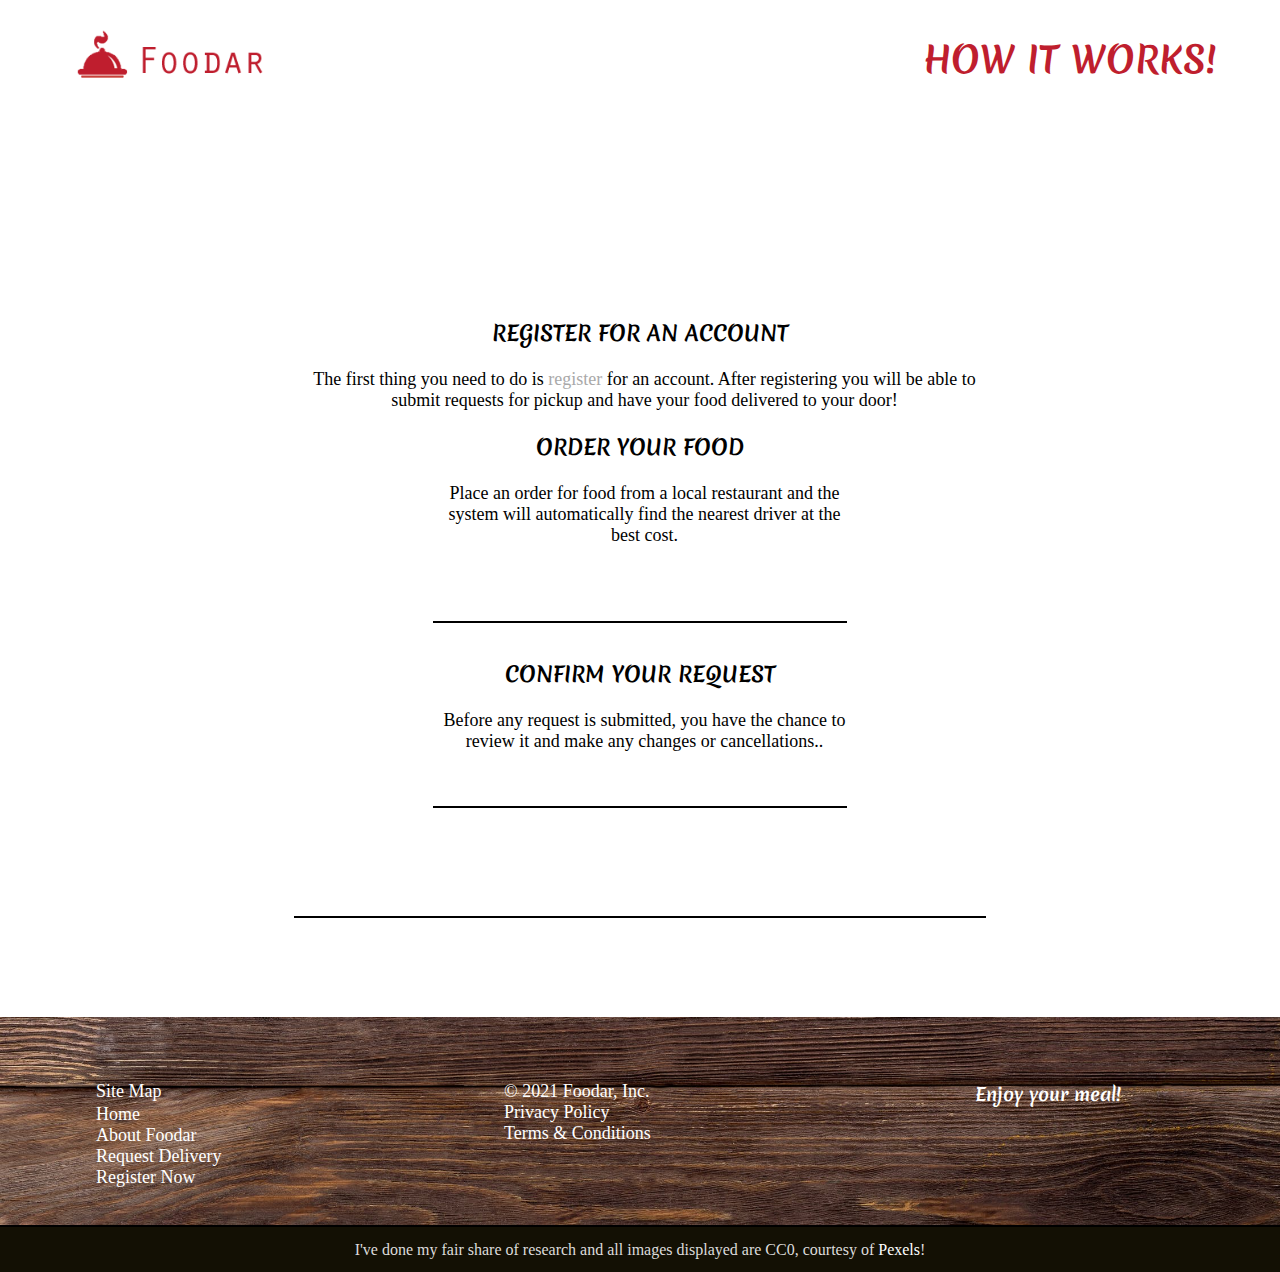
<file: about.html>
<!doctype html>
<html>
  <head>
    <title>About Foodar</title>
    <link href="./css/style.css" type="text/css" rel="stylesheet">
    <meta name="viewport" content="width=device-width, initial-scale=1.0">
    <style>
      .sub-banner  {
        background-image: url('./images/about-background3.jpg');
      }
    </style>
  </head>
  <body>
    <header>
      <a href="./index.html"><img src="./images/logo.png" alt="Foodar Logo"/></a>
      <h1>HOW IT WORKS!</h1>
    </header>
    <main>
      <section class="sub-banner">
        <span></span>
      </section>
      <section id="about-text">
        <div class="text-group">
          <h3>REGISTER FOR AN ACCOUNT</h3>
          <p>The first thing you need to do is <a href="http://127.0.0.1:5500/register.html" target="register">register</a> for an account. After registering you will be able to submit requests for pickup and have your food delivered to your door!</p>
        <div class="text-group">
          <h3>ORDER YOUR FOOD</h3>
          <p>Place an order for food from a local restaurant and the system will automatically find the nearest driver at the best cost.<br><br></p>
        </div>
        <div class="text-group">
          <h3>CONFIRM YOUR REQUEST</h3>
          <p>Before any request is submitted, you have the chance to review it and make any changes or cancellations..</p>
        </div>
      </section>
    </main>
    <footer>
      <div id="footer">
        <nav class="footer-nav">
          <p>Site Map</p>
          <ul>
            <a href="./index.html"><li>Home</li></a>
            <a href="./about.html"><li>About Foodar</li></a>
            <a href="./request.html"><li>Request Delivery</li></a>
            <a href="./register.html"><li>Register Now</li></a>
          </ul>
        </nav>
        <ul class="footer-legal">
          <li>&copy; 2021 Foodar, Inc.</li>
          <li><a href="#">Privacy Policy</a></li>
          <li><a href="#">Terms &amp; Conditions</a></li>
        </ul>
        <h4>Enjoy your meal!</h4>
      </div>
      <div id="footAdvert">
        <p>I've done my fair share of research and all images displayed are CC0, courtesy of <a href='https://www.pexels.com/' target='_blank'>Pexels</a>!</p>
      </div>
    </footer>
  </body>
</html>
</file>
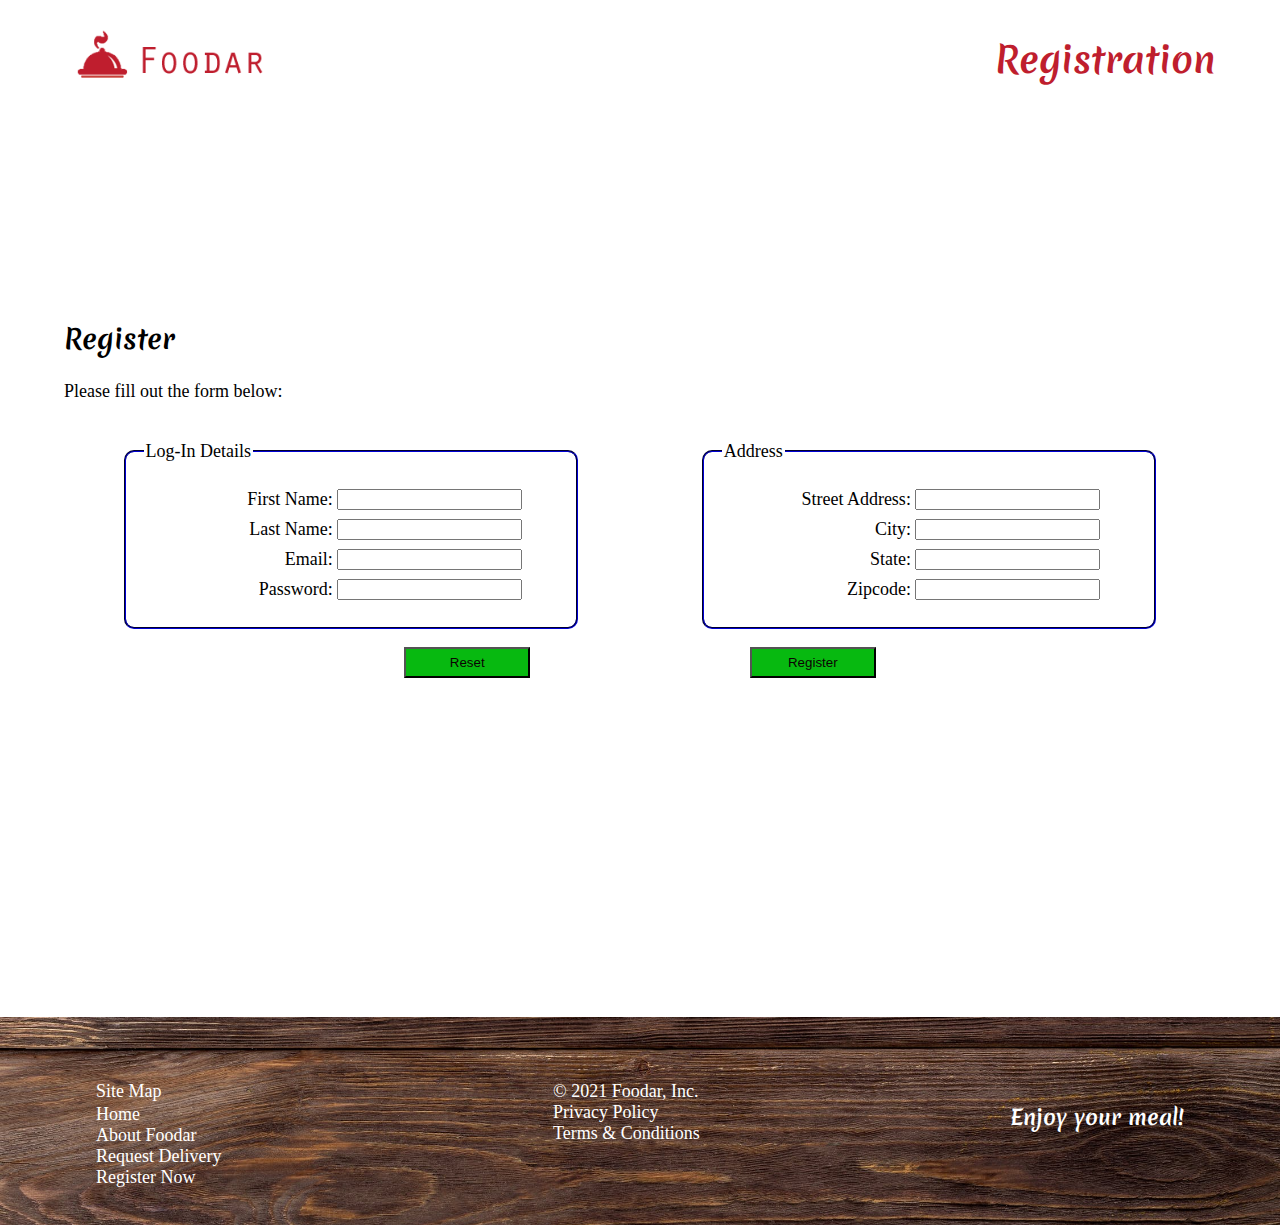
<file: register.html>
<!doctype html>
<html>
  <head>
    <title>Register Now</title>
    <link href="./css/style.css" type="text/css" rel="stylesheet">
    <meta name="viewport" content="width=device-width, initial-scale=1.0">
    <style>
      .sub-banner  {
        background-image: url('./images/about-background3.jpg');
      }
    </style>
    </style>
  </head>
  <body>
    <header>
      <a href="./index.html"><img src="./images/logo.png" alt="Foodar Logo"/></a>
      <h1>Registration</h1>
    </header>
    <main>
      <section class="sub-banner">
        <span></span>
      </section>
      <section id="register-form">
        <h2>Register</h2>
        <p>Please fill out the form below:</p><br/>
        <form method="post">
          <div id="form">
            <fieldset>
              <legend>Log-In Details</legend>
              <label>First Name: <input required name="firstName"/></label>
              <label>Last Name: <input required name="lastName"/></label>
              <label>Email: <input type="email" required name="email"/></label>
              <label>Password: <input required type="password" name="password"/></label>
            </fieldset>
            <fieldset>
              <legend>Address</legend>
              <label>Street Address:<input required name="street"/></label>
              <label>City: <input required name="city"/></label>
              <label>State: <input required name="state"/></label>
              <label>Zipcode: <input required name="zipCode"/></label>
            </fieldset>
          </div>
          <div class="form-buttons">
            <button type="reset" value="reset">Reset</button>
            <button type="submit">Register</button>
          </div>
        </form>
      </section>
    </main>
    <footer>
      <div id="footer">
        <nav class="footer-nav">
          <p>Site Map</p>
          <ul>
            <a href="./index.html"><li>Home</li></a>
            <a href="./about.html"><li>About Foodar</li></a>
            <a href="./request.html"><li>Request Delivery</li></a>
            <a href="./register.html"><li>Register Now</li></a>
          </ul>
        </nav>
        <ul class="footer-legal">
          <li>&copy; 2021 Foodar, Inc.</li>
          <li><a href="#">Privacy Policy</a></li>
          <li><a href="#">Terms &amp; Conditions</a></li>
        </ul>
        <h3>Enjoy your meal!</h3>
      </div>
    </footer>
  </body>
</html>
</file>
<file: css/style.css>
/*All images found are CC0, found on Pexels.com*/
@import url('https://fonts.googleapis.com/css?family=Merienda:400,700');

html  {
  font-size: 18px;
  font-family: Calibri, san-serif;
}

body  {
  width: 100%;
  margin: 0 auto;
}

/*global tags*/
h1, h2, h3, h4  {
  font-family: Merienda, Garamond, serif;
}

a {
  text-decoration: none;
  color: darkgray;
  transition: font-size .25s, color .25s;
}

a:hover {
  font-weight: bold;
  color: rgb(207, 16, 26);;
}

/*header elements*/
#preHeader {
  display: flex;
  visibility: hidden;
  align-items: center;
  width: 100%;
  height: 0;
  background-color: rgba(255,215,0,.98);
  border-bottom: 2px black dashed;
  transition: height 1s, visibility 1s;
  z-index: 11;
}

#headAdvert {
  display: flex;
  justify-content: space-between;
  align-items: center;
  width: 80%;
  margin: 0 auto;
  height: 3rem;
}

#headAdvert button  {
  height: 2rem;
  width: 5rem;
  font-size: .5rem;
  padding: 0;
  margin: 0;
}

header  {
  display: flex;
  justify-content: space-between;
  align-items: center;
  height: 10vh;
  margin: 0 auto;
  padding: .75rem 0;
  z-index: 10;
  background-color: white;
  width: 90%;
  font-size: 1.25rem;
}

header img {
  max-height: 4rem;
  width: 12rem;
}

header h1 {
  font-size: 2rem;
  margin-left: 1rem;
  font-weight: bold;
  color: rgb(191,30,46);
}

ul  {
  display: flex;
  text-decoration: none;
  list-style-type: none;
  text-align: center;
  padding: 0;
  margin: 0;
}

header nav ul li {
  display: inline-block;
  margin: 0 .75rem;
}

@media only screen and (max-width: 1050px)  {
  header h1 {
    font-size: 1.65rem;
    margin: .2rem auto 1.25rem;
  }

  header img  {
    width: 10rem;
  }

  nav ul {
    width: auto;
    margin: 1rem auto;
  }
}

@media only screen and (max-width: 850px)  {
  header  {
    flex-direction: column;
    height: auto;
  }

  nav ul  {
    flex-direction: row;
  }
}
/*main body elements*/
main  {
  width: 100%;
  margin: 0 auto;
  width: 100%;
  min-height: 50rem;

}

@media only screen and (max-width: 1050px) {
  main {
    min-height: 40rem;
  }
}

/*All banner Content*/
#banner {
  height: 40rem;
  max-height: 640px;
  width: 100%;
  display: flex;
  flex-direction: column;
  justify-content: space-around;
}

.banner-title {
  display: flex;
  flex-direction: column;
  justify-content: center;
  align-content: space-around;
  text-align: center;
}

.banner-content {
  display: flex;
  flex-direction: column;
  justify-content: center;
  align-content: space-around;
  text-align: center;
  background-color: rgba(255,255,255,.85);
  width: 60%;
  max-width: 40rem;
  margin: 0 auto;
  padding: 0 0 2rem;
  border-radius: 15px;
  border: 3px outset;
}

.banner-title h1 {
  font-size: 4rem;
  margin: .125rem 0;
  color: white;
}

.banner-title h2  {
  font-size: 3rem;
  margin: 0;
  color: #CCC;
}

.sub-banner {
  height: 10rem;

  width: 100%;
  background-position: center;
  background-size: cover;
  background-repeat: no-repeat;
}

@media only screen and (max-width: 1050px)  {
  #banner h1:first-child  {
    font-size: 2.5rem;
  }

  #banner h2  {
    font-size: 1.8rem;
  }

  .banner-content {
    width: 80%;
  }
}

@media only screen and (max-width: 850px) {
  .banner-content {
    width: 100%;
    border: none;
    border-radius: 0;
  }

  .banner-content p {
    width: 80%;
    margin: 0 auto;
  }
}

/*under-banner content*/
#register-form, #about-text, #requestForm  {
  width: 90%;
  margin: 0 auto;
}

/*index.html elements*/
#services, #promos {
  display: flex;
  flex-direction: column;
  align-items: center;
  justify-content: space-around;
  width: 90%;
  padding-bottom: 2rem;
  margin: 2rem auto 1rem;
  border-bottom: 2px rgb(219, 216, 6) solid;
}

#services h1, #promos h1  {
  font-size: 3rem;
  letter-spacing: 5px;
  margin: .5rem auto;
  text-align: center;
}

#promos h2  {
  font-size: 1.75rem;
  letter-spacing: 4px;
  margin: .25rem auto ;
  text-align: center;
}

.section-content  {
  width: 100%;
  display: flex;
  flex-direction: row;
  justify-content: space-around;
}

.service-content, .promo-content  {
  width: 30%;
  min-width: 15rem;
  max-width: 20rem;
  min-heigh: 10rem;
  display: flex;
  flex-direction: column;
  align-items: center;
  flex-shrink: 2;
  border-radius: 15px;
}

.service-content img, .promo-content img  {
  width: 100%;
  max-width: 23rem;
  max-height: 16rem;
  border-radius: 10px;
  background-color: rgb(224, 187, 18);
}

.service-content p  {
  width: 90%;
}

/*about.html elements*/
.text-group {
  text-align: center;
  margin: 1rem auto 2rem;
  padding-bottom: 2rem;
  border-bottom: 2px black solid;
  width: 60%;
}

.text-group:last-child  {
  margin-bottom: 4rem;
}
.text-group p {
  margin-left: 0.5rem;
}

@media only screen and (max-width: 1050px)  {
  #banner {
    height: 35rem;
  }

  #services, #promos {
    flex-direction: column;
    align-content: center;
  }

  #services h1, #promos h1  {
    font-size: 1.64rem;
  }

  #promos h2  {
    font-size: 1rem;
  }

  .section-content {
    flex-direction: column;
    align-items: center;
  }

  .service-content, .promo-content  {
    width: 90%;
    max-width: initial;
    flex-direction: row;
    margin: 1rem auto;
  }

  .service-content img, .promo-content img  {
    width: 50%;
  }

  .service-content h3, .promo-content h3 {
    font-size: 1.2rem;
  }

  .service-text, .promo-text {
    margin-left: 2rem;
    font-size: .8rem;
  }
}

@media only screen and (max-width: 750px) {
  .text-group {
    width: 95%;
  }

  .service-content img, .promo-content img {
    display: none;
  }
}

/*request form style*/
#requestForm  {
  display: flex;
  flex-direction: column;
  text-align: left;
  margin-bottom: 3rem;
}

#requestForm form {
  width: 65%;
}

.request-group {
  display: flex;
  flex-direction: column;
  width: 100%;
  min-height: 5rem;
  margin-top: 1.25rem;

}

.request-buttons  {
  display: flex;
  justify-content: space-between;
  font-size: 1rem;
}

.radio-button {
  display: flex;
  flex-direction: column;
  align-items: center;
  text-align: center;
  background-color: rgb(231, 228, 228);
  border-radius: 10px;
  width: 30%;
  padding: 1rem .25rem;
}

.form-buttons {
  display: flex;
  flex-direction: row;
  justify-content: space-around;
  width: 60%;
  margin: 0 auto;
}

.form-buttons button  {
  padding: .35rem .75rem;
}

@media only screen and (max-width: 1050px) {
  #requestForm form {
    width: 85%;
  }
}

/*Register.html Form style*/
fieldset  {
  margin-bottom: 1rem;
  border-color: navy;
  border-radius: 10px;
  padding: 1rem;
  width: 40%;;
}

form  {
  display: flex;
  flex-direction: column;
  align-items: center;
  margin: 0 auto;
}

#form {
  display: flex;
  flex-direction: row;
  justify-content: space-between;
  align-content: center;
  width: 90%;
  margin: 0 auto;
}

#form label  {
  display: flex;
    align-content: center;
    align-items: center;
    justify-content: flex-end;
  margin: 0.5rem 2rem;

}

input {
  margin-left: .25rem;
}

button  {
  padding: .25rem 1rem;
  background-color: rgb(7, 185, 16);
  color: rgb(12, 3, 3);
  width: 7rem;
}

@media only screen and (max-width: 1000px) {
  fieldset {
    width: 80%;
    margin: 0 auto;
  }

  #form label  {
    display: flex;
    flex-direction: column;
    width: 90%;
    margin: .3rem auto;
  }

  #form {
    flex-direction: column;
    width: 80%;
  }
}

@media only screen and (max-width: 750px) {
  input {
    padding: .25rem .5rem;
  }
}
/*Footer content*/
footer {
  background: url("../images/footer-background2.jpeg");
  background-position: center 80%;
  background-repeat: no-repeat;
  background-size: cover;
  color: white;
  display: flex;
  flex-direction: column;
  justify-content: center;
  align-content: center;
}

#footer {
margin-top: 5%;
}

.footer-nav, .footer-legal, footer h4 {
  width: 25%;
  text-align: center;
  min-height: 8rem;
}

footer  div {
  display: flex;
    justify-content: space-between;
    align-items: flex-start;
  width: 85%;
  min-height: 7rem;
  margin: 0 auto;
  font-size: 1rem;
}

.footer-nav, .footer-legal {
  display: flex;
    flex-direction: column;
    align-items: flex-start;
    margin: 0;
    padding: 0;
}

.footer-nav ul, .footer-legal ul   {
  display: flex;
    flex-direction: column;
    align-items: flex-start;
  padding-left: 0;
  margin: .125rem 0;
  font-size: 1rem;
}

.footer-nav p, footer h4 {
  margin: 0;
}

footer a  {
  color: white;
}

footer div a:hover  {
  color: yellow;
}

#footAdvert {
  display: none;
}

@media only screen and (min-width: 850px) {
  #footAdvert {
    display: flex;
    justify-content: center;
    align-items: center;
    width: 100%;
    height: 2.5rem;
    min-height: initial;
    background-color: rgb(19, 16, 4);
    color: rgb(221, 219, 219);
    font-size: 16px;
    border-top: 2px solid black;
  }
}

@media only screen and (max-width: 1050px)  {
  footer  {
    min-height: 10rem;
  }

  footer div  {
    flex-direction: row;
    min-height: 4rem;
    font-size: .8rem;
  }

  .footer-nav ul, .footer-legal ul {
    font-size: .8rem;
  }
}

@media only screen and (max-width: 850px) {

  footer div  {
    flex-direction: row;
    min-height: 4rem;
    font-size: .7rem;
  }

  .footer-nav, .footer-legal {
    width: 40%;
  }

  .footer-nav ul, .footer-legal ul {
    font-size: .7rem;
    width: 100%;
  }

  #footer h3 {
    display: none;
  }
}
</file>
